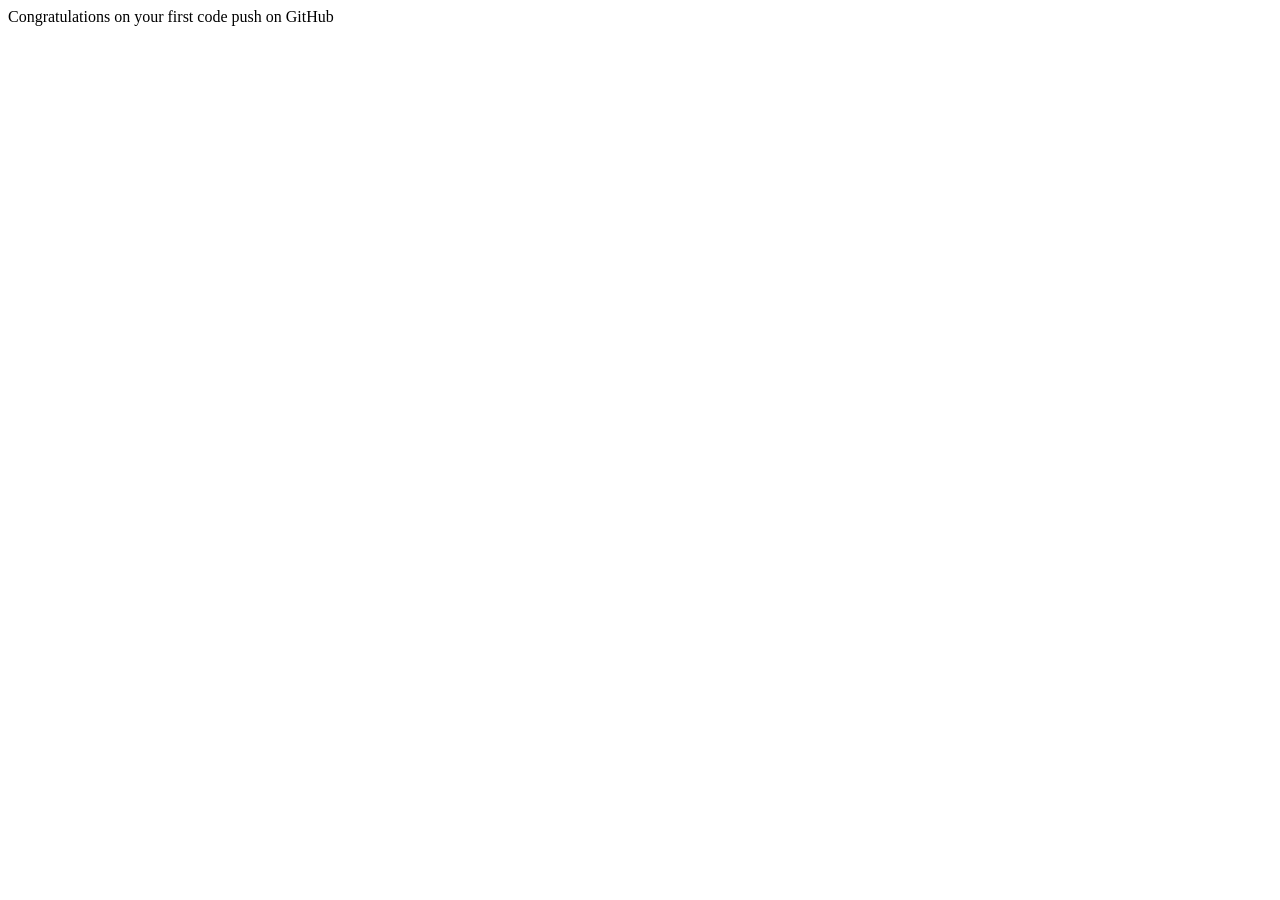
<file: index.html>
<!DOCTYPE html>
<html lang="en">
<head>
    <meta charset="UTF-8">
    <meta name="viewport" content="width=device-width, initial-scale=1.0">
    <title>Document</title>
</head>
<body>
    Congratulations on your first code push on GitHub
</body>
</html>
</file>
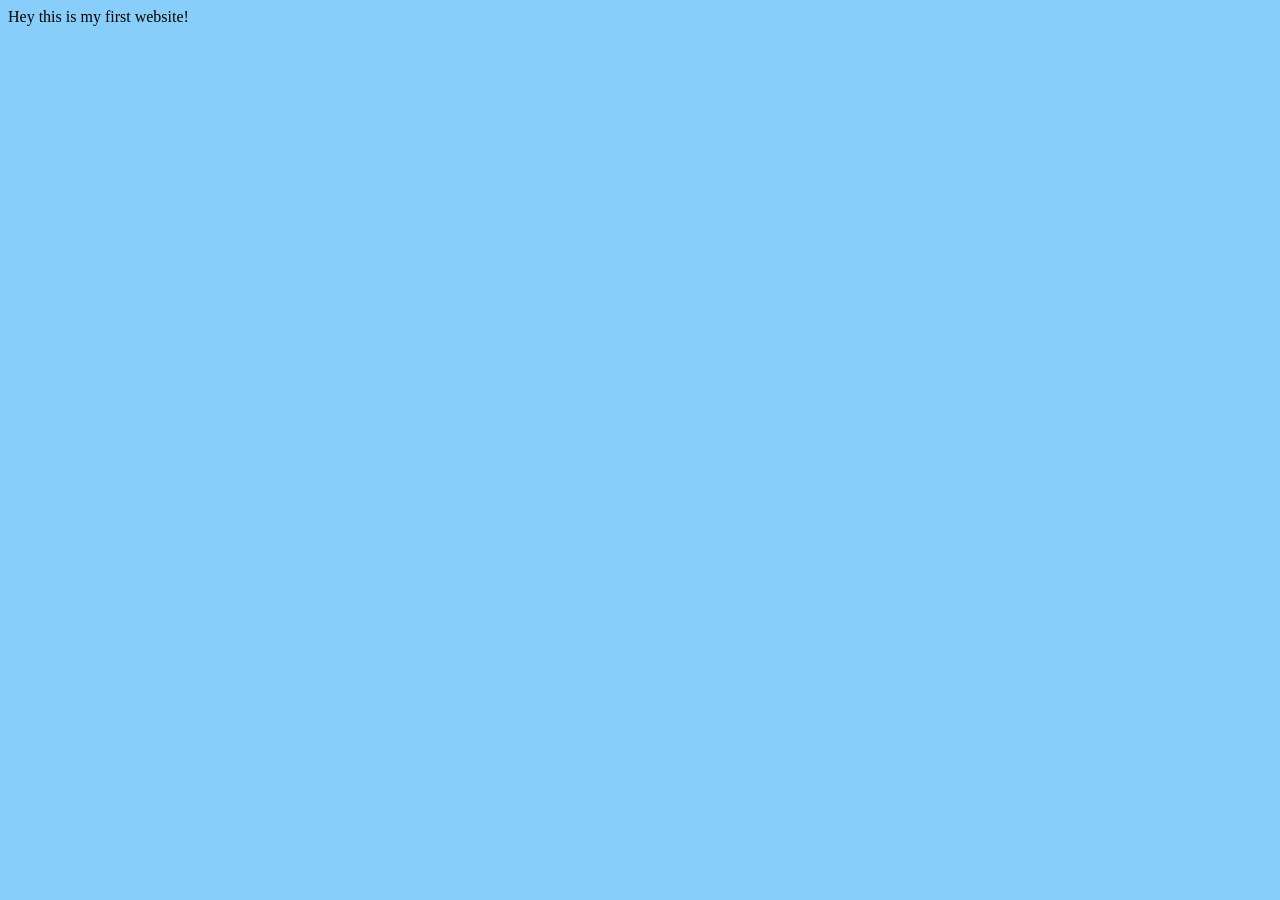
<file: C1/index.html>
<!DOCTYPE html>
<html lang="en">
<head>
    <meta charset="UTF-8">
    <meta name="viewport" content="width=device-width, initial-scale=1.0">
    <title>Sabby's First Website</title>
    <link rel="stylesheet" href="style.css">
</head>
<body>
    Hey this is my first website!

    <script src="script.js"></script>
</body>
</html>
</file>
<file: C1/style.css>
body{
    background-color: lightskyblue;
    color: black
}
</file>
